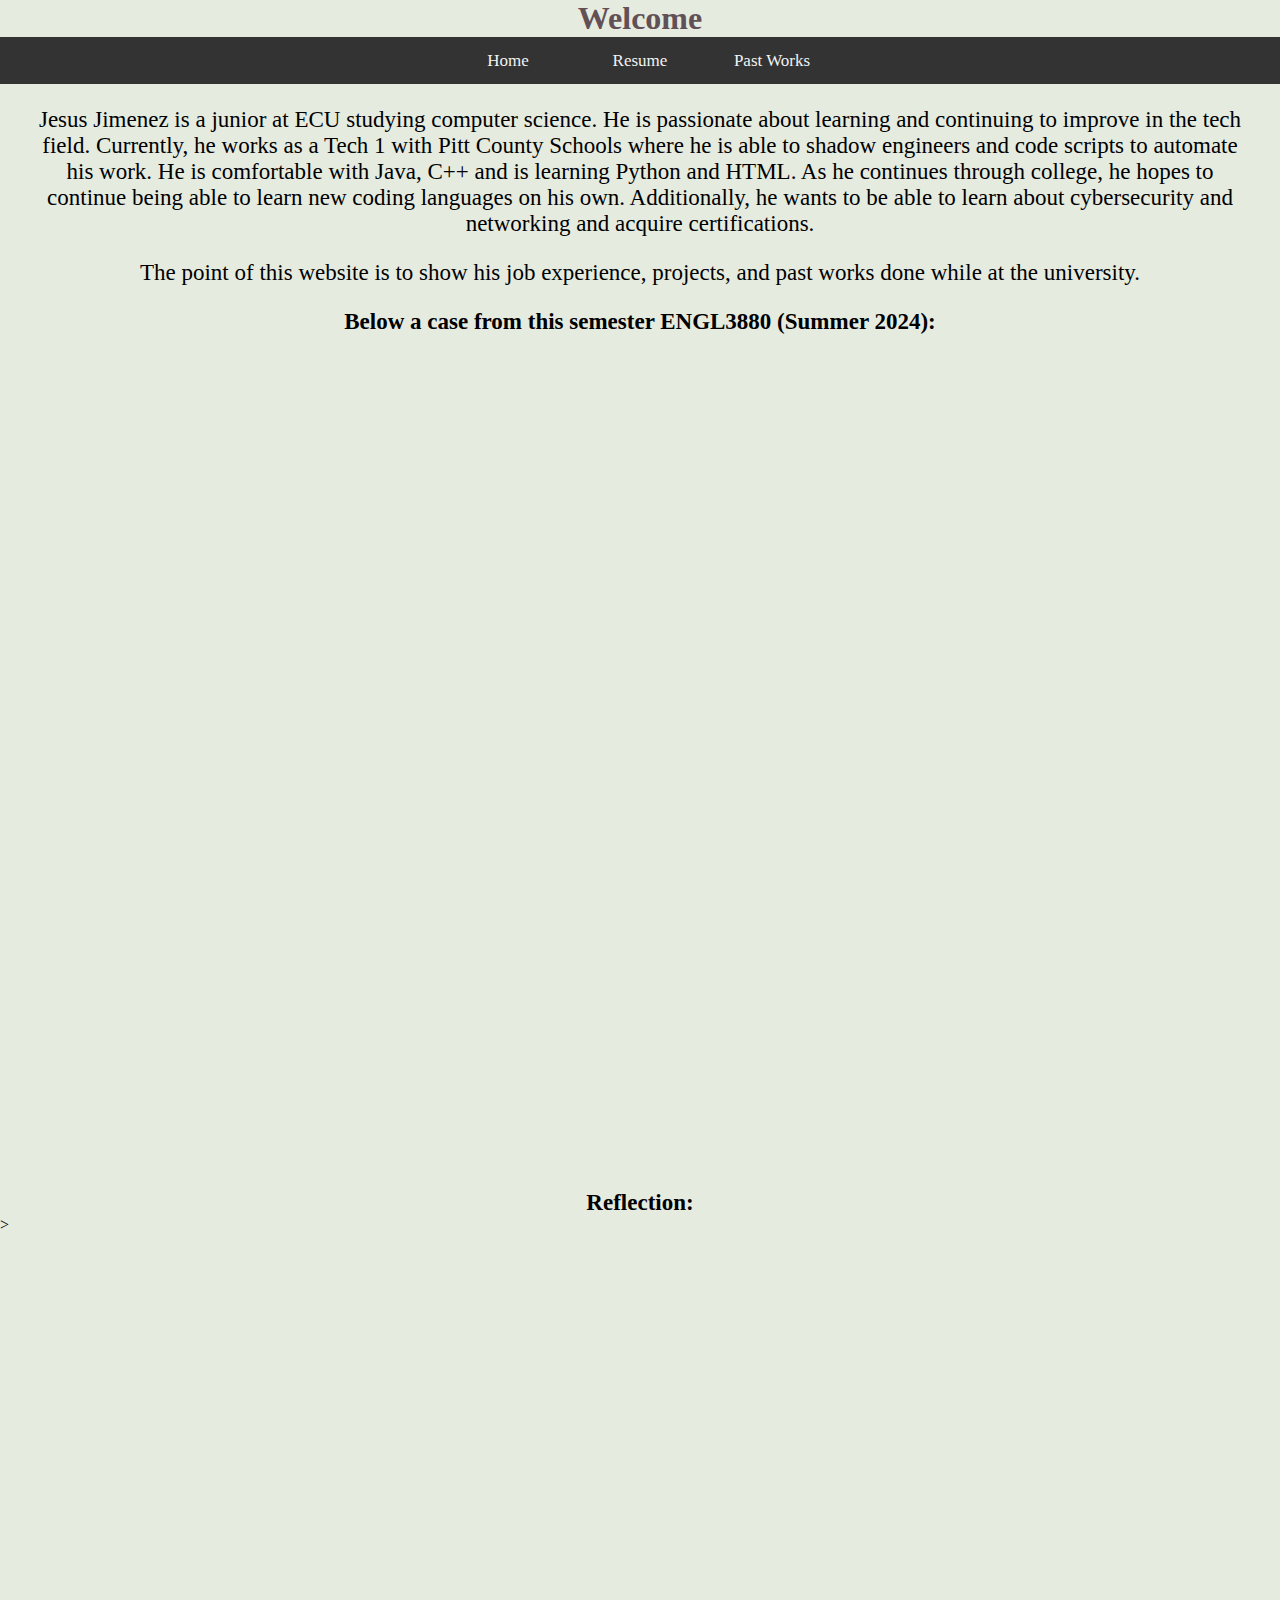
<file: index.html>
<!DOCTYPE html>
<!--[if lt IE 7]>      <html class="no-js lt-ie9 lt-ie8 lt-ie7"> <![endif]-->
<!--[if IE 7]>         <html class="no-js lt-ie9 lt-ie8"> <![endif]-->
<!--[if IE 8]>         <html class="no-js lt-ie9"> <![endif]-->
<!--[if gt IE 8]>      <html class="no-js"> <!--<![endif]-->
<html>
    <head>
        <meta charset="utf-8">
        <meta http-equiv="X-UA-Compatible" content="IE=edge">
        <title>Jesus Jimenez's Website</title>
        <meta name="description" content="">
        <meta name="viewport" content="width=device-width, initial-scale=1">
        <link rel="stylesheet" href="styles.css">
    </head>
    <body>
        <!--[if lt IE 7]>
            <p class="browsehappy">You are using an <strong>outdated</strong> browser. Please <a href="#">upgrade your browser</a> to improve your experience.</p>
        <![endif]-->
        <h1> Welcome </h1>

        <div class = "topnav">
            <ul>
                <li><a class="active" href = "index.html"> Home</a></li>
                <li><a href="resume.html">Resume</a></li>
                <li><a href="pastWorks.html">Past Works</a></li>
                <!--<li><a href="#About">About</a></li>--> 
            </ul>
        </div>


        <div class = "coverword">
        <p>
            Jesus Jimenez is a junior at ECU studying computer science. He is passionate about 
            learning and continuing to improve in the tech field. Currently, he works as a Tech 1 with 
            Pitt County Schools where he is able to shadow engineers and code scripts to automate his 
            work. He is comfortable with Java, C++ and is learning Python and HTML. As he continues 
            through college, he hopes to continue being able to learn new coding languages on his own. 
            Additionally, he wants to be able to learn about cybersecurity and networking and acquire certifications.
        </p>
        <p>
            The point of this website is to show his job experience, projects, 
            and past works done while at the university.
        </p>
        <p>
            <b>Below a case from this semester ENGL3880 (Summer 2024):</b>
        </p>

        </div>
        
        <div class="pdf-container">
            <iframe class="coverpdf" src="https://docs.google.com/document/d/e/2PACX-1vRxR2lxsGLI5A-tpU6lQlmCj07fJSTSZaPT3K6-zzIAGRgH3gAe3f1ijjFVWajMBCXvUmfSq9bsVIou/pub?embedded=true"></iframe>
        </div>

        <p class = "coverword"><b> Reflection: </b></p>>

        <div class = "pdf-container">
            <iframe class="coverpdf" src="https://docs.google.com/document/d/e/2PACX-1vTagU3SMzk7vRXgyUQ9tMwx1NQFMEomP69Kpe4e6_N8ahJVNLQGZyYTtnc0s6OiUHZ1mru7Z72jSt-3/pub?embedded=true"></iframe>
        </div>

        <!--other pdf goes-->

        <script src="" async defer></script>
    </body>
</html>
</file>
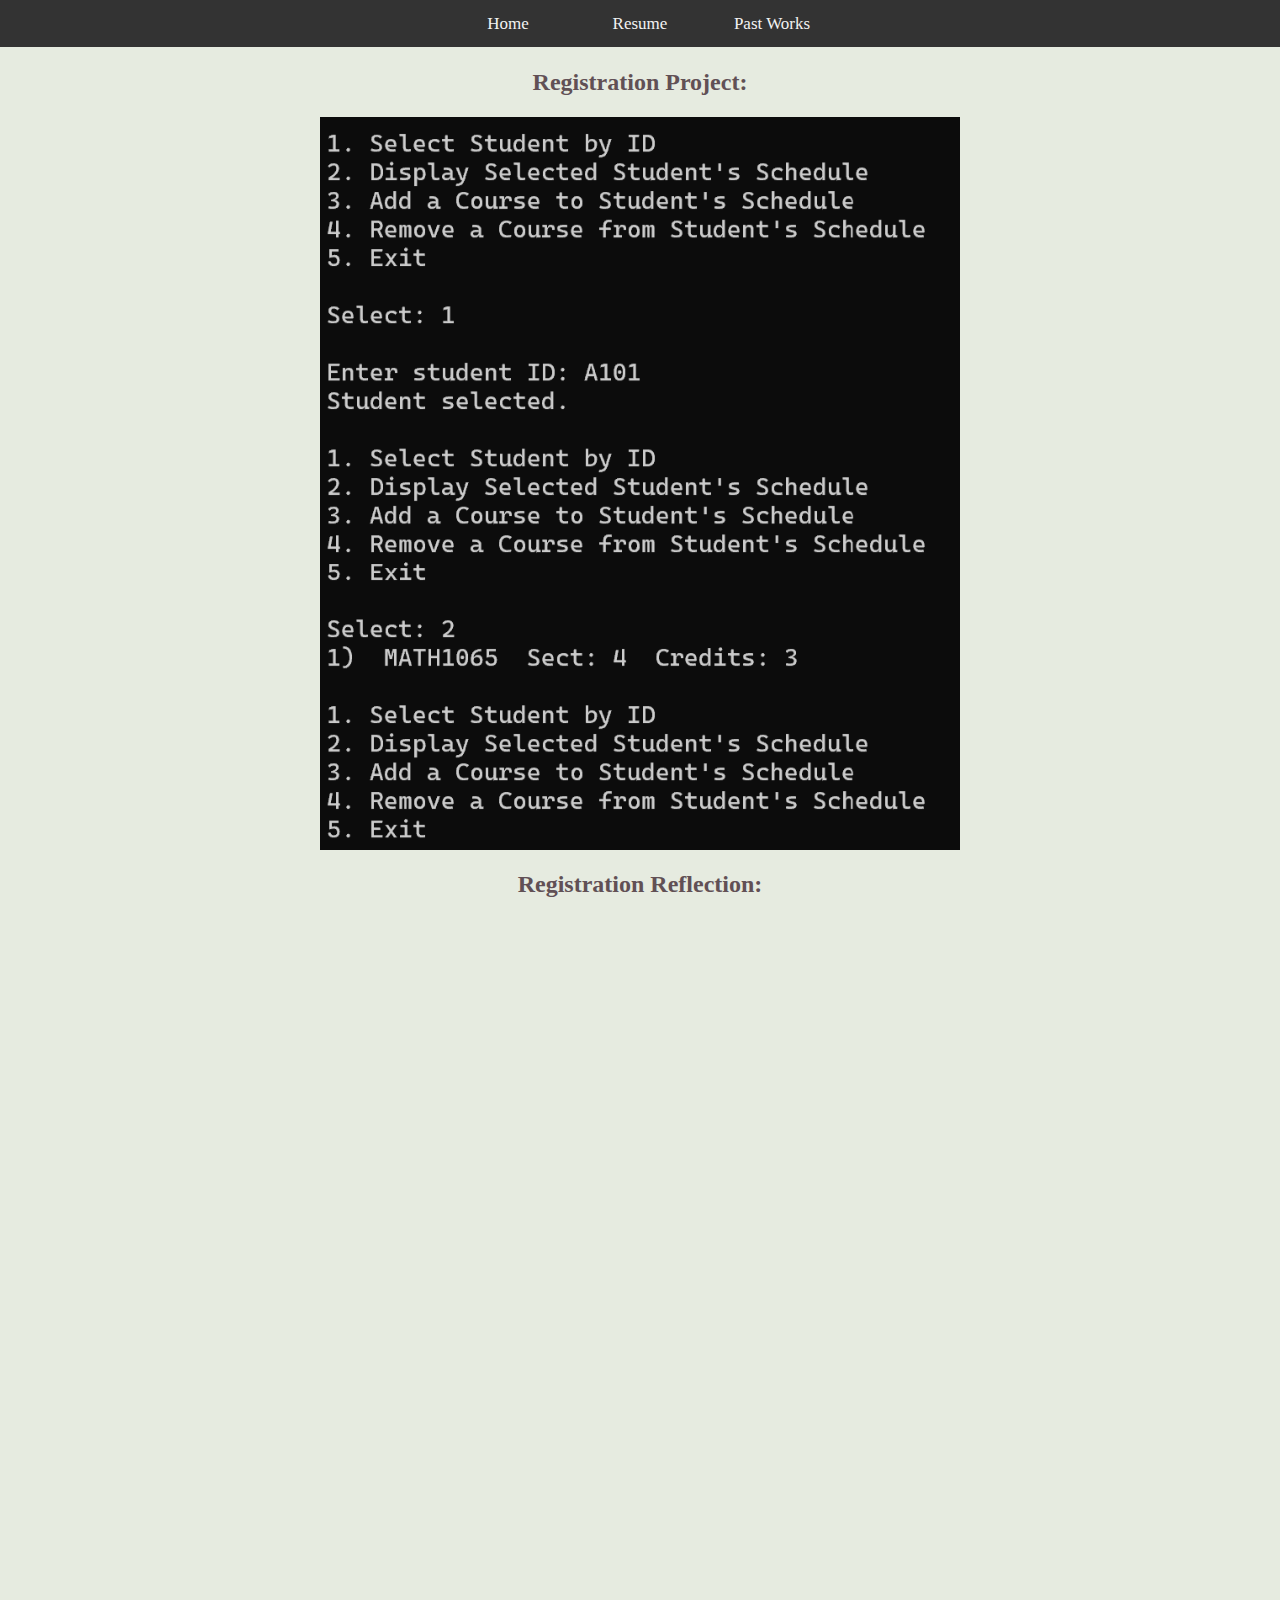
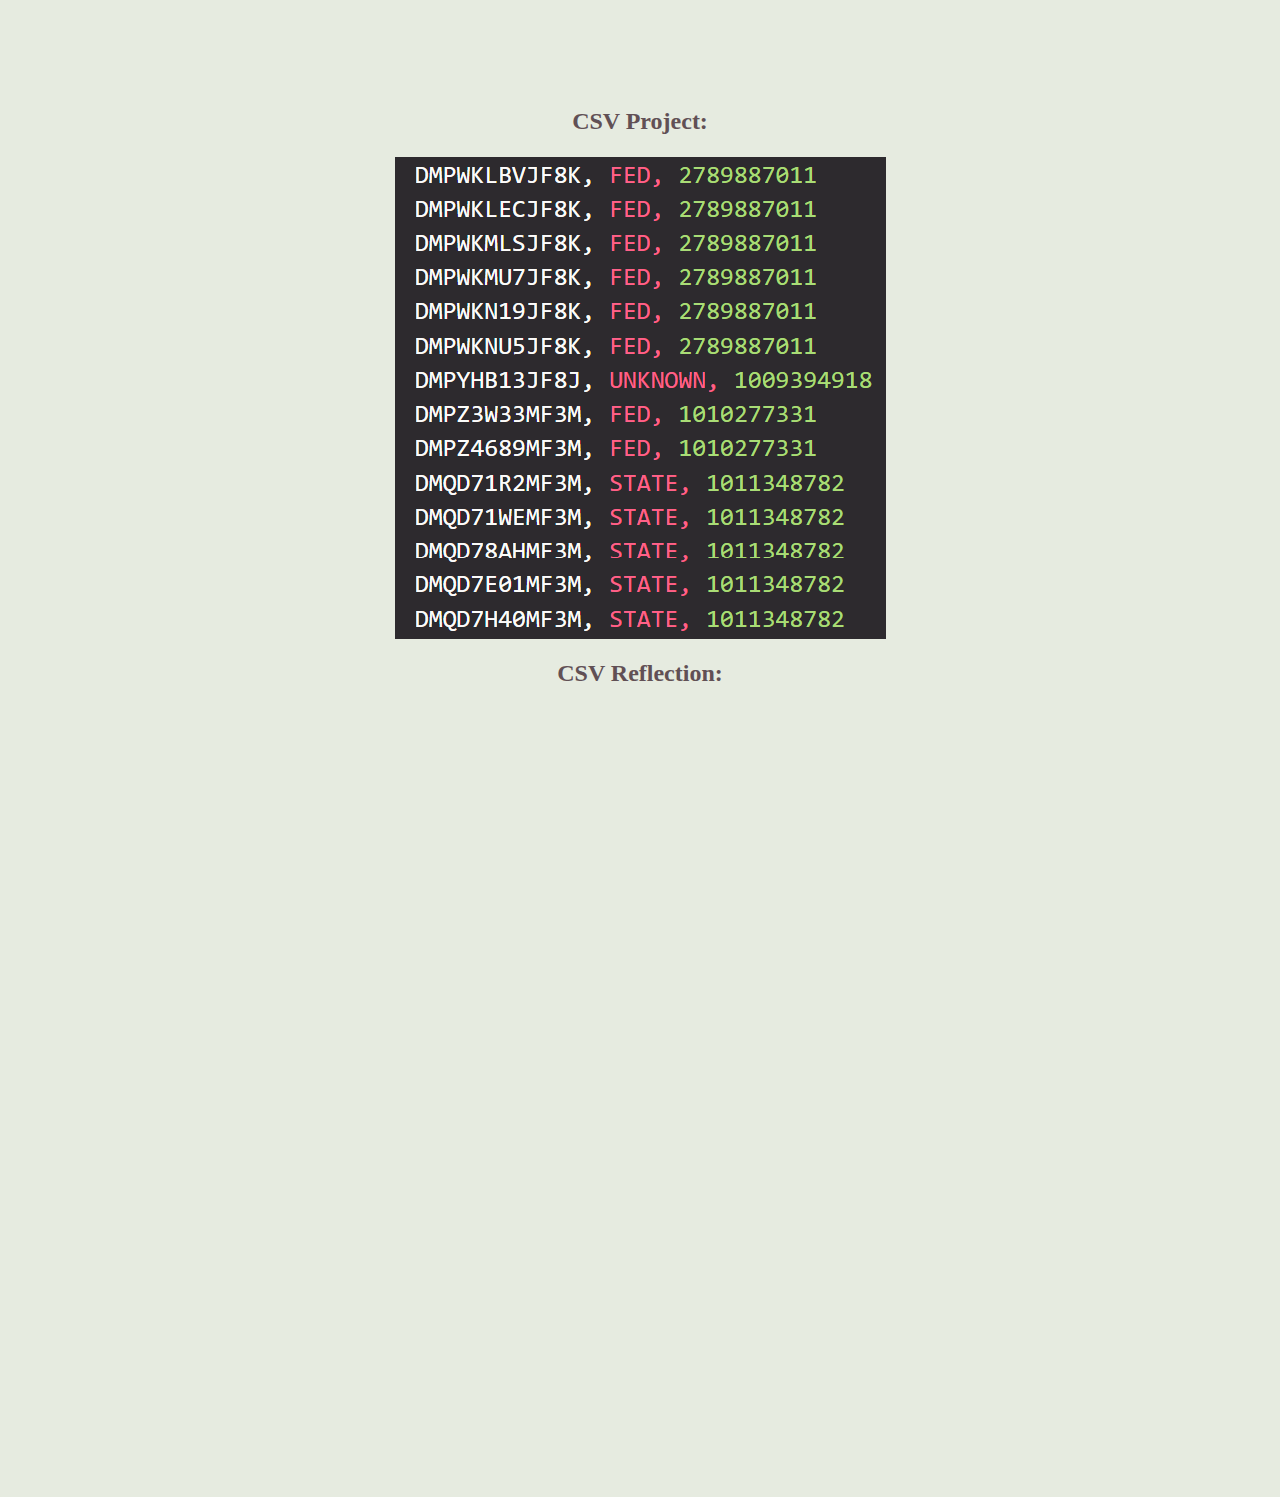
<file: pastWorks.html>
<!DOCTYPE html>

<html>
    <head>
        <meta charset="utf-8">
        <meta http-equiv="X-UA-Compatible" content="IE=edge">
        <title>Past Works</title>
        <meta name="description" content="">
        <meta name="viewport" content="width=device-width, initial-scale=1">
        <link rel="stylesheet" href="styles.css">
    </head>
    
    <body>
        <div class = "topnav">
            <ul>
                <li><a class="active" href = "index.html"> Home</a></li>
                <li><a href="resume.html">Resume</a></li>
                <li><a href="pastWorks.html">Past Works</a></li>
                <!--<li><a href="#About">About</a></li>-->
            </ul>
        </div>

        <h2>Registration Project:</h2>

        <img class = "projectPics" src ="Registration.png" alt ="Registration Project Prompt">

        <h2>Registration Reflection:</h2>
        
        <!--Will need to modify height on pdf-container-->
        <div class="pdf-container">
            <iframe class = "coverpdf" src="https://docs.google.com/document/d/e/2PACX-1vTngS3WOMbJifRUxg1QM4sxIfvwSm_6TqIgUibf5yOR_OwxY2nsKzb4tWOKMPydnY3SilhGi5Dj6RJu/pub?embedded=true"></iframe>
        </div>

        <h2>CSV Project:</h2>
        
        <img class="projectPics"src = "csvReaderpng.png" alt="CSV script output">

        <h2>CSV Reflection: </h2>
        <div class="pdf-container">
            <iframe class="coverpdf" src="https://docs.google.com/document/d/e/2PACX-1vSRUMZGcIP7P7mSBu0doi608mJBIo765-KM4bXzH5F-4ryAiGEw3zpm3Oj23XSZDO9-37TYOqfxN8O9/pub?embedded=true"></iframe>
        </div>
    </body>



</html>
</file>
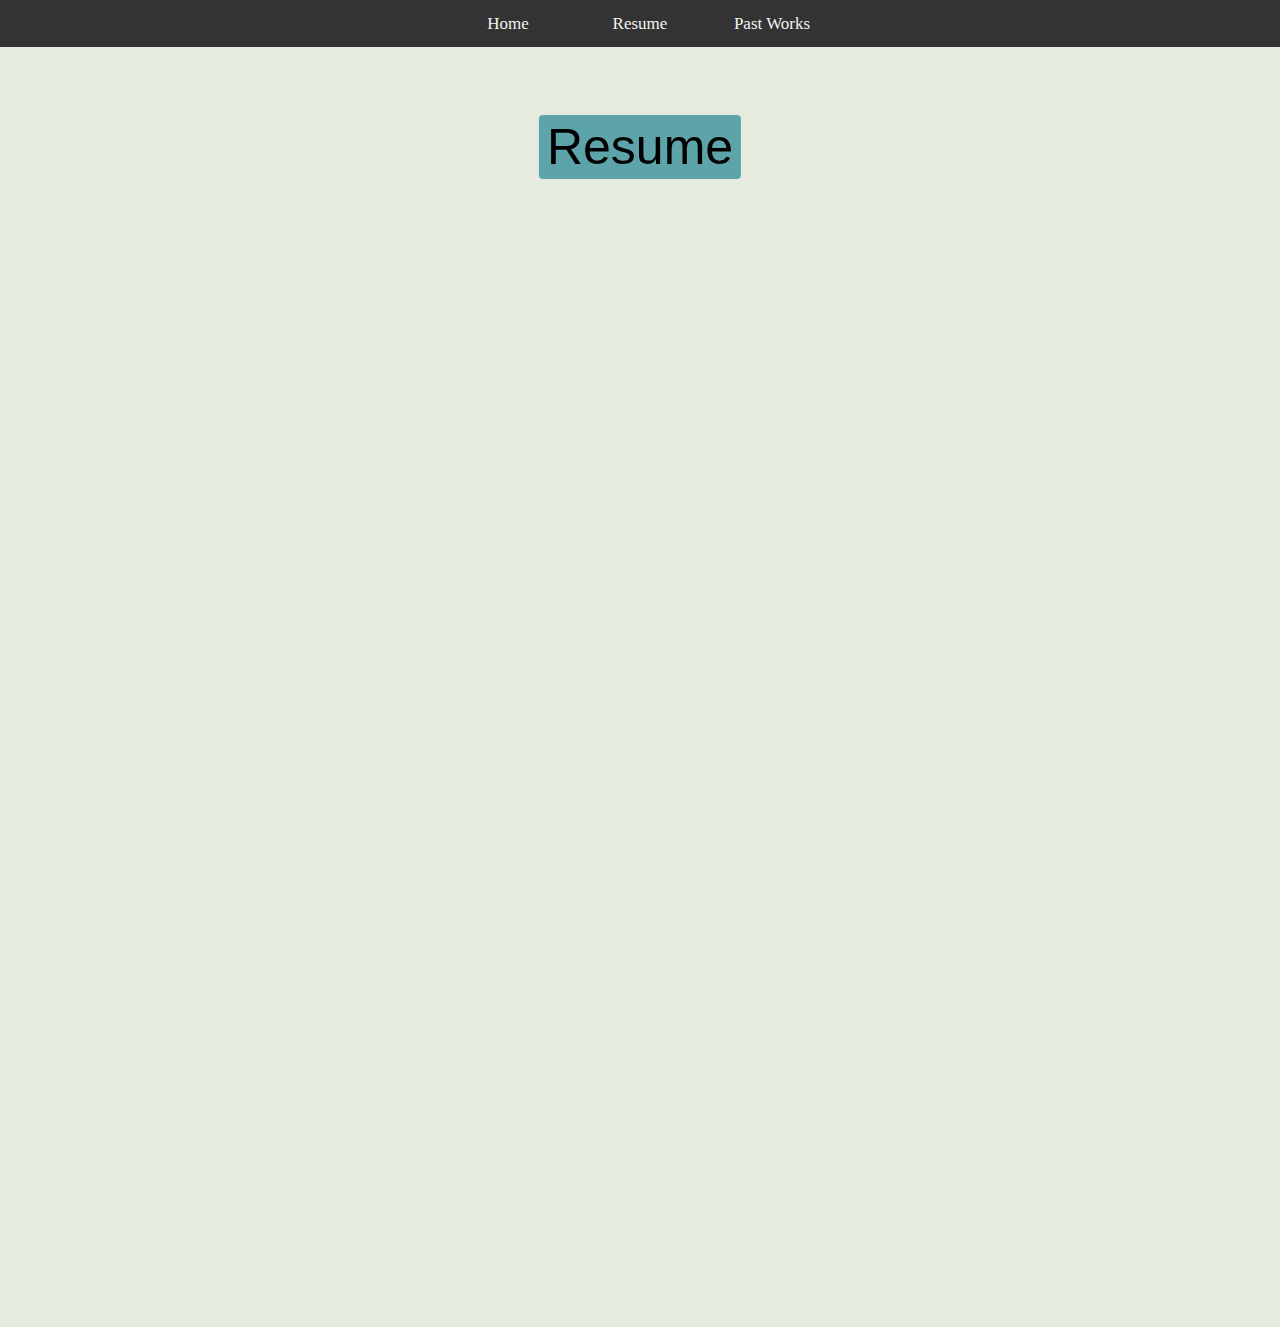
<file: resume.html>
<!DOCTYPE html>

<html>
    <head>
        <meta charset="utf-8">
        <meta http-equiv="X-UA-Compatible" content="IE=edge">
        <title>Resume</title>
        <meta name="description" content="">
        <meta name="viewport" content="width=device-width, initial-scale=1">
        <link rel="stylesheet" href="styles.css">
    </head>
    <body>
        <div class = "topnav">
            <ul>
                <li><a class="active" href = "index.html"> Home</a></li>
                <li><a href="resume.html">Resume</a></li>
                <li><a href="pastWorks.html">Past Works</a></li>
                <!--<li><a href="#About">About</a></li>-->
            </ul>
        </div>

        <div class = "button-container">
            <div class = "center">
                <a href = "Jesus Jimenez 2023 Resume.docx.pdf" target="_blank">
                    <button id="resumeButton">Resume</button>
                </a>
            </div>
        </div>


        <div class="pdf-container">
            <iframe id = "resumepdf" src="https://docs.google.com/document/d/e/2PACX-1vRdgAwNlINmRdZpsB7aovCcTkQEUhB47WUt1lzAGKzY0JaGtjs3cz-U-gvOEtYvog/pub?embedded=true"></iframe>
        </div>
    </body>
</html>
</file>
<file: styles.css>
/* Color Variables
$plum-web: rgba(220, 171, 223, 1);
$wenge: rgba(97, 80, 85, 1);
$dim-gray: rgba(111, 104, 109, 1);
$verdigris: rgba(92, 164, 169, 1);
$alabaster: rgba(230, 235, 224, 1);
*/

html, body {
    background-color: rgb(230, 235, 224);
    margin: 0;
    padding: 0;
    height: 100%;
    width: 100%;
}
h1 {
    color: rgb(97, 80, 85);
}

h1,h2 {
    text-align: center;
    margin:0;
}

h2 {
    margin-top: 21.440px;
    color: rgba(97, 80, 85, 1);
}

.topnav {
    width: 100%;
    position: -webkit-sticky; /* Safari */
    position: sticky;
    top: 0;
    z-index: 1000; /* Ensure it stays above other content */
}

.topnav ul {
    background-color: #333;
    overflow: hidden;
    list-style-type: none;
    margin: 0;
    padding: 0;
    text-align: center;
    display: flex;
    justify-content: center; /* Center the items */
    align-items: center; /* Vertically center the items */
    height: 47.41px;
}

.topnav li {
    display: inline-block;
}

.topnav ul li a {
    color: #f2f2f2;
    text-align: center;
    padding: 14px 16px;
    text-decoration: none;
    font-size: 17px;
    display: block;
    width: 100px;
}

.topnav ul li a:hover {
    background-color: rgba(220, 171, 223, 1);
    color: black;
}

.topnav ul li a:hover:not(.active) {
    background-color: rgba(220, 171, 223, 1);
}

.topnav ul li a:active {
    background-color: rgba(97, 80, 85);
    color: white;
}

@media screen and (max-width: 600px) {

    .topnav ul {
        flex-direction: column; /* Stack the items vertically */
        height: auto; /* Adjust height */
    }

    .topnav li {
        display: block; /* Ensure each item takes up the full width */
    }


}

.coverword {
    text-align: center;
    font-size: 23px;
    word-wrap: break-word;
    margin: 0 16px;
    margin-top: 21.440px;
    padding-left: 20px;
    padding-right: 20px;
}

.pdf-container {
    overflow: hidden;
    display: flex;
    justify-content: center;
    align-items: center;
    margin: 0;
    padding: 0;
    width:50%;
    margin-left: auto;
    margin-right: auto;
}

.coverpdf {
    height: 90vh;
    width: 60vw;
    border: none;
    margin: 0;
    padding: 0;
    max-width: 100%;
}

#resumepdf {
    height: 120vh;
    width: 70vw;
    border: none;
    margin: 0;
    padding: 0;
    max-width: 100%;
}

.projectPics {
    display: block;
    max-width: 50%;
    height: auto;
    margin-left: auto;
    margin-right: auto;
    margin-top: 21.440px;
    margin-bottom: 0;
}

.pdf-container + h2 {
    margin-top: 0; /* Remove top margin for subsequent headings */
}


#resumeButton {
    border-radius: 4px;
    background-color: rgba(92, 164, 169, 1);
    border: 2px solid rgba(92, 164, 169, 1);
    color: black;
    font-size:50px;

}

#resumeButton:hover {
    background-color: rgb(230, 235, 224);
    color: black;

}



.button-container {
    /*border: 3px solid black;*/
    height: 200px;
    position: relative;
}

.center {
    margin: 0;
    position: absolute;
    top: 50%;
    left: 50%;
    -ms-transform: translate(-50%, -50%);
    transform: translate(-50%, -50%);
}

button {
    cursor:pointer;
    transition-duration: 0.4s;
}
</file>
